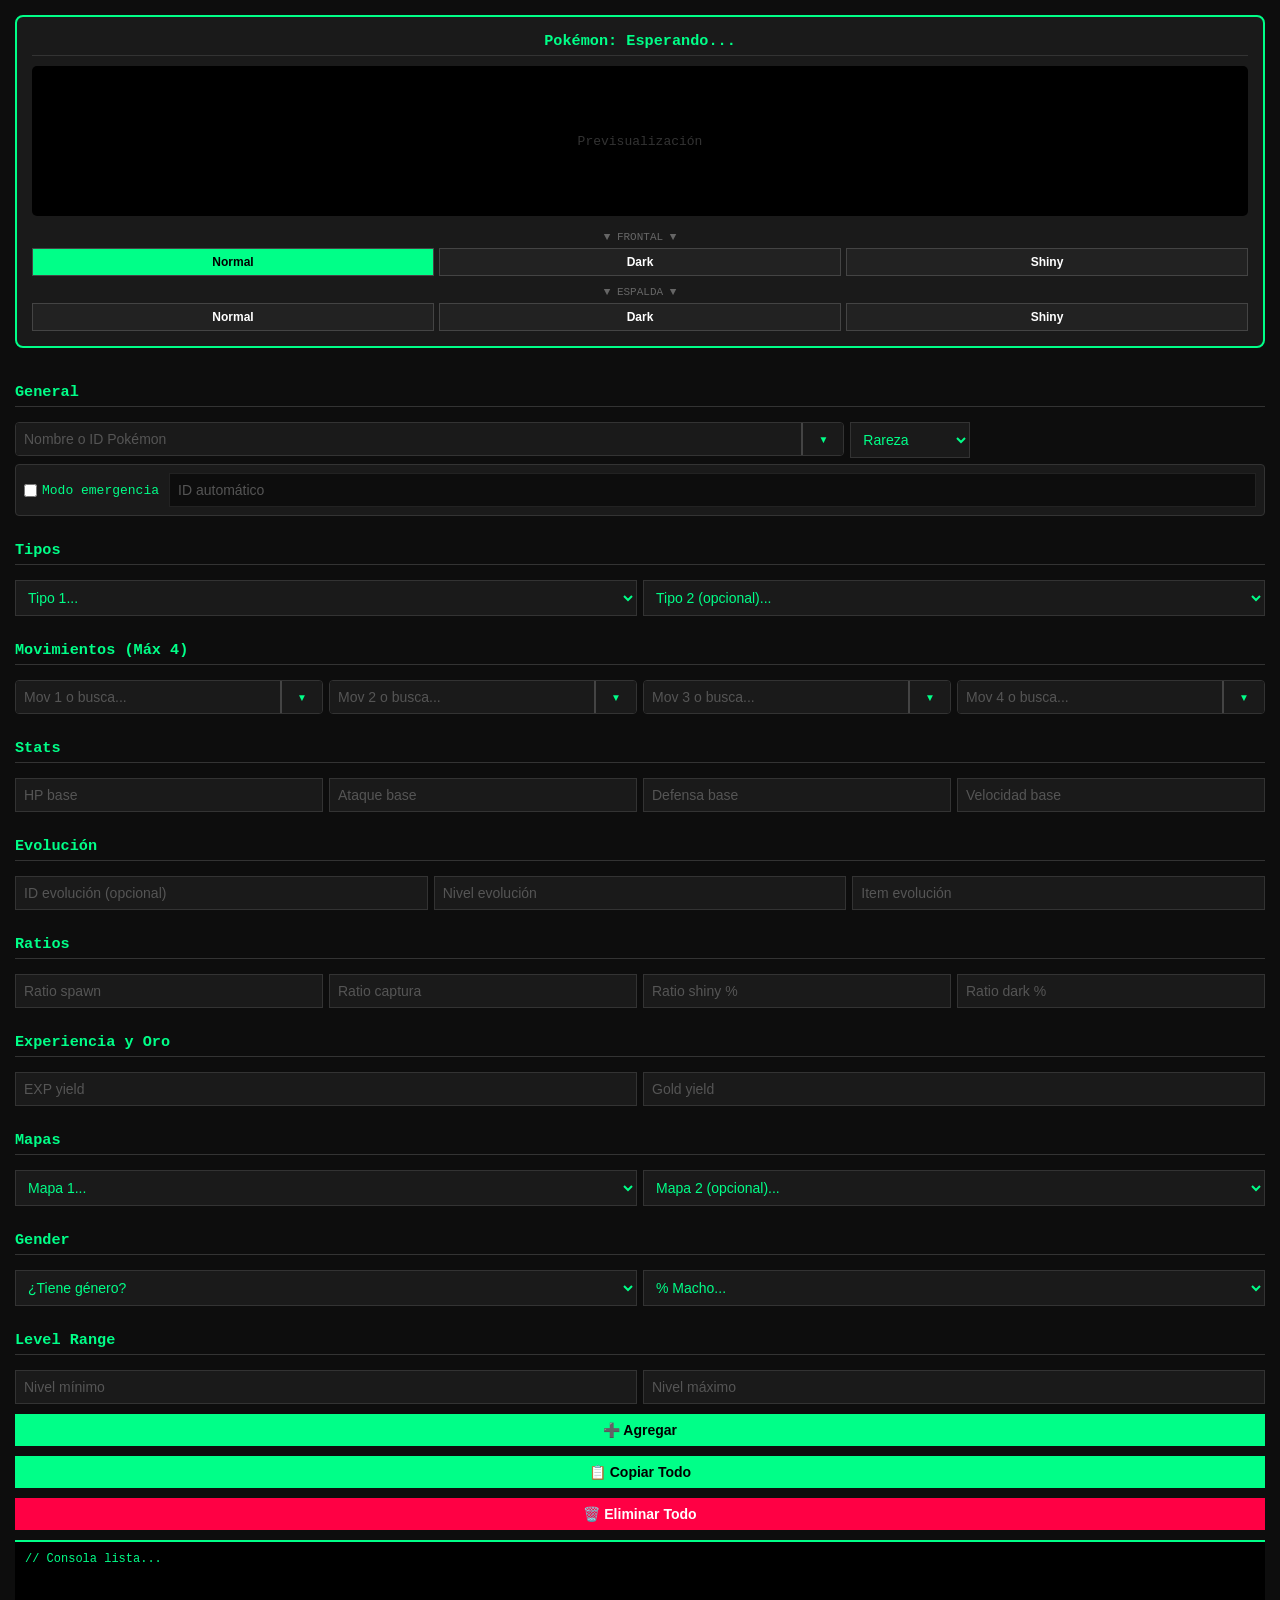
<file: editor.html>
<!DOCTYPE html>
<html lang="es">
<head>
<meta charset="UTF-8">
<meta name="viewport" content="width=device-width, initial-scale=1.0, maximum-scale=1.0, user-scalable=no">
<title>Pokemon Builder</title>
<style>
#rar {
width: 120px;
}
*{box-sizing:border-box;}
body{margin:0;font-family:monospace;background:#0d0d0d;color:#00ff88;}
.container{padding:15px;display:grid;gap:10px;}
.grid{display:grid;grid-template-columns:repeat(auto-fit,minmax(140px,1fr));gap:6px;}
input,select,button{width:100%;padding:8px;font-size:14px;background:#1a1a1a;border:1px solid #333;color:#00ff88;}
button{background:#00ff88;color:#000;border:none;font-weight:bold;cursor:pointer;}
button:active{transform:scale(0.98);}
.console{background:#000;border-top:2px solid #00ff88;padding:10px;height:200px;overflow:auto;white-space:pre-wrap;font-size:12px;}
h3{margin:15px 0 5px 0;border-bottom:1px solid #333;padding-bottom:5px;}

/* Preview Styles */
.preview-box{background:#1a1a1a;border:2px solid #00ff88;border-radius:8px;padding:15px;margin-bottom:10px;}
.preview-display{height:150px;display:flex;align-items:center;justify-content:center;background:#000;border-radius:5px;margin:10px 0;}
.preview-img{max-height:120px;image-rendering:pixelated;}
.preview-img.dark{filter: hue-rotate(135deg);}
.preview-controls{display:grid;grid-template-columns:repeat(3,1fr);gap:5px;}
.view-btn{background:#222;border:1px solid #444;color:#fff;cursor:pointer;padding:6px;font-size:12px;}
.view-btn.active{background:#00ff88;color:#000;}
.view-btn.shiny-btn.active{background:#ffd700;}
.view-btn.dark-btn.active{background:#ff0044;color:#fff;}
.label{grid-column:span 3;text-align:center;font-size:11px;color:#666;margin-top:5px;}
.delete-btn{background:#ff0044 !important;color:#fff !important;}

/* COMBO INPUT */
.combo-input-container{
    position:relative;
    display:flex;
    border:1px solid #333;
    border-radius:4px;
    overflow:hidden;
}
.combo-input-container input{
    flex:1;
    border:none;
    border-right:2px solid #444;
    background:#1a1a1a;
    padding:8px;
    color:#00ff88;
}
.combo-input-container input:focus{
    outline:none;
    background:#222;
}
.combo-trigger{
    width:40px;
    background:#1a1a1a;
    border:none;
    color:#00ff88;
    cursor:pointer;
    display:flex;
    align-items:center;
    justify-content:center;
    font-size:16px;
    transition:background 0.2s;
}
.combo-trigger:hover{
    background:#252525;
}
.combo-trigger::after{
    content:"▼";
    font-size:10px;
}
.combo-dropdown{
    position:absolute;
    top:100%;
    left:0;
    right:0;
    max-height:200px;
    overflow-y:auto;
    background:#1a1a1a;
    border:1px solid #00ff88;
    border-top:none;
    z-index:100;
    display:none;
    scroll-behavior:smooth;
}
.combo-dropdown.show{
    display:block;
}
.combo-option{
    padding:8px;
    cursor:pointer;
    border-bottom:1px solid #333;
}
.combo-option:hover{
    background:#252525;
}
.combo-option.last-selected {
    background: linear-gradient(90deg, #004d40 0%, #1a1a1a 100%);
    border-left: 3px solid #00ff88;
    padding-left: 5px;
    font-weight: bold;
}
.combo-option small{
    color:#666;
    font-size:10px;
}
.no-results{
    padding:8px;
    color:#666;
    font-style:italic;
    text-align:center;
}

/* EMERGENCY MODE STYLES */
.emergency-container{
    grid-column:span 2;
    display:flex;
    align-items:center;
    gap:10px;
    background:#1a1a1a;
    padding:8px;
    border:1px solid #333;
    border-radius:4px;
    flex-wrap:wrap;
}
.emergency-label{
    display:flex;
    align-items:center;
    gap:5px;
    cursor:pointer;
    color:#00ff88;
    font-size:13px;
    white-space:nowrap;
}
.emergency-label input[type="checkbox"]{
    width:auto;
    cursor:pointer;
    margin:0;
}
#pokemonId{
    flex:1;
    min-width:80px;
}
#pokemonId:disabled{
    background:#0d0d0d;
    color:#555;
    cursor:not-allowed;
    border-color:#222;
}
#pokemonId:not(:disabled){
    background:#1a1a1a;
    color:#00ff88;
    border-color:#00ff88;
    box-shadow:0 0 5px rgba(0,255,136,0.2);
}

::placeholder{color:#555;opacity:1;}
</style>
</head>

<body>

<div class="container">

<!-- PREVIEW -->
<div class="preview-box">
    <h3 style="margin-top:0;text-align:center;">Pokémon: <span id="pName">Esperando...</span></h3>
    <div class="preview-display">
        <img id="pImg" class="preview-img" style="display:none;">
        <span id="pText" style="color:#333;">Previsualización</span>
    </div>
    <div class="preview-controls">
        <div class="label">▼ FRONTAL ▼</div>
        <button onclick="setView('front','normal')" class="view-btn active" id="btn-f-n">Normal</button>
        <button onclick="setView('front','dark')" class="view-btn dark-btn" id="btn-f-d">Dark</button>
        <button onclick="setView('front','shiny')" class="view-btn shiny-btn" id="btn-f-s">Shiny</button>
        <div class="label">▼ ESPALDA ▼</div>
        <button onclick="setView('back','normal')" class="view-btn" id="btn-b-n">Normal</button>
        <button onclick="setView('back','dark')" class="view-btn dark-btn" id="btn-b-d">Dark</button>
        <button onclick="setView('back','shiny')" class="view-btn shiny-btn" id="btn-b-s">Shiny</button>
    </div>
</div>

<h3>General</h3>
<div class="grid" style="grid-template-columns: 2fr 1fr;">
    <!-- POKEMON: Input con búsqueda por texto Y número -->
    <div style="position:relative;">
        <div class="combo-input-container">
            <input type="text" id="name" placeholder="Nombre o ID Pokémon" oninput="updateLive(); filterPokemonDropdown()">
            <button type="button" class="combo-trigger" onclick="toggleDropdown('pokemonDropdown')" title="Ver lista"></button>
        </div>
        <div class="combo-dropdown" id="pokemonDropdown"></div>
</div>
    
    <select id="rar">
        <option value="" disabled selected>Rareza</option>
        <option>Normal</option>
        <option>Pseudo</option>
        <option>Legendario</option>
        <option>Singular</option>
        <option>Especial</option>
    </select>


    
    <!-- NUEVO: Sistema de ID con modo emergencia -->
    <div class="emergency-container">
        <label class="emergency-label" title="Activar para editar ID manualmente">
            <input type="checkbox" id="emergencyMode" onchange="toggleEmergencyMode()">
            <span>Modo emergencia</span>
        </label>
        <input id="pokemonId" placeholder="ID automático" disabled title="ID de la Pokédex (se asigna automáticamente)">
    </div>
</div>

<h3>Tipos</h3>
<div class="grid">
    <select id="type1">
        <option value="" disabled selected>Tipo 1...</option>
    </select>
    <select id="type2">
        <option value="" disabled selected>Tipo 2 (opcional)...</option>
    </select>
</div>

<h3>Movimientos (Máx 4)</h3>
<div class="grid">
    <!-- MOV 1 -->
    <div style="position:relative;">
        <div class="combo-input-container">
            <input type="text" class="mv-combo" id="mv1" placeholder="Mov 1 o busca..." oninput="filterMoveDropdown(1)">
            <button type="button" class="combo-trigger" onclick="toggleDropdown('moveDropdown1')" title="Ver lista"></button>
        </div>
        <div class="combo-dropdown" id="moveDropdown1"></div>
    </div>
    
    <!-- MOV 2 -->
    <div style="position:relative;">
        <div class="combo-input-container">
            <input type="text" class="mv-combo" id="mv2" placeholder="Mov 2 o busca..." oninput="filterMoveDropdown(2)">
            <button type="button" class="combo-trigger" onclick="toggleDropdown('moveDropdown2')" title="Ver lista"></button>
        </div>
        <div class="combo-dropdown" id="moveDropdown2"></div>
    </div>
    
    <!-- MOV 3 -->
    <div style="position:relative;">
        <div class="combo-input-container">
            <input type="text" class="mv-combo" id="mv3" placeholder="Mov 3 o busca..." oninput="filterMoveDropdown(3)">
            <button type="button" class="combo-trigger" onclick="toggleDropdown('moveDropdown3')" title="Ver lista"></button>
        </div>
        <div class="combo-dropdown" id="moveDropdown3"></div>
    </div>
    
    <!-- MOV 4 -->
    <div style="position:relative;">
        <div class="combo-input-container">
            <input type="text" class="mv-combo" id="mv4" placeholder="Mov 4 o busca..." oninput="filterMoveDropdown(4)">
            <button type="button" class="combo-trigger" onclick="toggleDropdown('moveDropdown4')" title="Ver lista"></button>
        </div>
        <div class="combo-dropdown" id="moveDropdown4"></div>
    </div>
</div>

<h3>Stats</h3>
<div class="grid">
    <input id="hp" type="number" inputmode="numeric" pattern="[0-9]*" placeholder="HP base">
    <input id="atk" type="number" inputmode="numeric" pattern="[0-9]*" placeholder="Ataque base">
    <input id="def" type="number" inputmode="numeric" pattern="[0-9]*" placeholder="Defensa base">
    <input id="spd" type="number" inputmode="numeric" pattern="[0-9]*" placeholder="Velocidad base">
</div>

<h3>Evolución</h3>
<div class="grid">
    <input id="evo" type="number" inputmode="numeric" pattern="[0-9]*" placeholder="ID evolución (opcional)">
    <input id="evLv" type="number" inputmode="numeric" pattern="[0-9]*" placeholder="Nivel evolución">
    <input id="evItem" type="number" inputmode="numeric" pattern="[0-9]*" placeholder="Item evolución">
</div>

<h3>Ratios</h3>
<div class="grid">
    <input id="rs" type="number" inputmode="decimal" step="0.1" placeholder="Ratio spawn">
    <input id="rc" type="number" inputmode="decimal" step="0.1" placeholder="Ratio captura">
    <input id="shinyR" type="number" inputmode="decimal" step="0.1" placeholder="Ratio shiny %">
    <input id="darkR" type="number" inputmode="decimal" step="0.1" placeholder="Ratio dark %">
</div>

<h3>Experiencia y Oro</h3>
<div class="grid">
    <input id="expY" type="number" inputmode="numeric" pattern="[0-9]*" placeholder="EXP yield">
    <input id="goldY" type="number" inputmode="numeric" pattern="[0-9]*" placeholder="Gold yield">
</div>

<h3>Mapas</h3>
<div class="grid">
    <select id="map1">
        <option value="" disabled selected>Mapa 1...</option>
    </select>
    <select id="map2">
        <option value="" disabled selected>Mapa 2 (opcional)...</option>
    </select>
</div>

<h3>Gender</h3>
<div class="grid">
    <select id="hasGender">
        <option value="" disabled selected>¿Tiene género?</option>
        <option value="true">Sí</option>
        <option value="false">No</option>
    </select>
    <select id="maleChance">
        <option value="" disabled selected>% Macho...</option>
        <option value="0">0% Macho</option>
        <option value="25">25% Macho</option>
        <option value="50">50% Macho</option>
        <option value="75">75% Macho</option>
        <option value="87">87.5% Macho</option>
        <option value="100">100% Macho</option>
    </select>
</div>

<h3>Level Range</h3>
<div class="grid">
    <input id="lvMin" type="number" inputmode="numeric" pattern="[0-9]*" placeholder="Nivel mínimo">
    <input id="lvMax" type="number" inputmode="numeric" pattern="[0-9]*" placeholder="Nivel máximo">
</div>

<input type="hidden" id="sp">
<input type="hidden" id="spb">
<input type="hidden" id="shSp">
<input type="hidden" id="shSpb">

<button onclick="addPokemon()">➕ Agregar</button>
<button onclick="copyAll()">📋 Copiar Todo</button>
<button onclick="deleteAll()" class="delete-btn">🗑️ Eliminar Todo</button>

<div class="console" id="console">// Consola lista...</div>

</div>

<script>
// ==================== BASES DE DATOS ====================
const pokemonDB = {
    1:"Bulbasaur",2:"Ivysaur",3:"Venusaur",4:"Charmander",5:"Charmeleon",6:"Charizard",7:"Squirtle",8:"Wartortle",9:"Blastoise",10:"Caterpie",11:"Metapod",12:"Butterfree",13:"Weedle",14:"Kakuna",15:"Beedrill",16:"Pidgey",17:"Pidgeotto",18:"Pidgeot",19:"Rattata",20:"Raticate",21:"Spearow",22:"Fearow",23:"Ekans",24:"Arbok",25:"Pikachu",26:"Raichu",27:"Sandshrew",28:"Sandslash",29:"NidoranF",30:"Nidorina",31:"Nidoqueen",32:"NidoranM",33:"Nidorino",34:"Nidoking",35:"Clefairy",36:"Clefable",37:"Vulpix",38:"Ninetales",39:"Jigglypuff",40:"Wigglytuff",41:"Zubat",42:"Golbat",43:"Oddish",44:"Gloom",45:"Vileplume",46:"Paras",47:"Parasect",48:"Venonat",49:"Venomoth",50:"Diglett",51:"Dugtrio",52:"Meowth",53:"Persian",54:"Psyduck",55:"Golduck",56:"Mankey",57:"Primeape",58:"Growlithe",59:"Arcanine",60:"Poliwag",61:"Poliwhirl",62:"Poliwrath",63:"Abra",64:"Kadabra",65:"Alakazam",66:"Machop",67:"Machoke",68:"Machamp",69:"Bellsprout",70:"Weepinbell",71:"Victreebel",72:"Tentacool",73:"Tentacruel",74:"Geodude",75:"Graveler",76:"Golem",77:"Ponyta",78:"Rapidash",79:"Slowpoke",80:"Slowbro",81:"Magnemite",82:"Magneton",83:"Farfetchd",84:"Doduo",85:"Dodrio",86:"Seel",87:"Dewgong",88:"Grimer",89:"Muk",90:"Shellder",91:"Cloyster",92:"Gastly",93:"Haunter",94:"Gengar",95:"Onix",96:"Drowzee",97:"Hypno",98:"Krabby",99:"Kingler",100:"Voltorb",101:"Electrode",102:"Exeggcute",103:"Exeggutor",104:"Cubone",105:"Marowak",106:"Hitmonlee",107:"Hitmonchan",108:"Lickitung",109:"Koffing",110:"Weezing",111:"Rhyhorn",112:"Rhydon",113:"Chansey",114:"Tangela",115:"Kangaskhan",116:"Horsea",117:"Seadra",118:"Goldeen",119:"Seaking",120:"Staryu",121:"Starmie",122:"MrMime",123:"Scyther",124:"Jynx",125:"Electabuzz",126:"Magmar",127:"Pinsir",128:"Tauros",129:"Magikarp",130:"Gyarados",131:"Lapras",132:"Ditto",133:"Eevee",134:"Vaporeon",135:"Jolteon",136:"Flareon",137:"Porygon",138:"Omanyte",139:"Omastar",140:"Kabuto",141:"Kabutops",142:"Aerodactyl",143:"Snorlax",144:"Articuno",145:"Zapdos",146:"Moltres",147:"Dratini",148:"Dragonair",149:"Dragonite",150:"Mewtwo",151:"Mew",152:"Chikorita",153:"Bayleef",154:"Meganium",155:"Cyndaquil",156:"Quilava",157:"Typhlosion",158:"Totodile",159:"Croconaw",160:"Feraligatr",161:"Sentret",162:"Furret",163:"Hoothoot",164:"Noctowl",165:"Ledyba",166:"Ledian",167:"Spinarak",168:"Ariados",169:"Crobat",170:"Chinchou",171:"Lanturn",172:"Pichu",173:"Cleffa",174:"Igglybuff",175:"Togepi",176:"Togetic",177:"Natu",178:"Xatu",179:"Mareep",180:"Flaaffy",181:"Ampharos",182:"Bellossom",183:"Marill",184:"Azumarill",185:"Sudowoodo",186:"Politoed",187:"Hoppip",188:"Skiploom",189:"Jumpluff",190:"Aipom",191:"Sunkern",192:"Sunflora",193:"Yanma",194:"Wooper",195:"Quagsire",196:"Espeon",197:"Umbreon",198:"Murkrow",199:"Slowking",200:"Misdreavus",201:"Unown",202:"Wobbuffet",203:"Girafarig",204:"Pineco",205:"Forretress",206:"Dunsparce",207:"Gligar",208:"Steelix",209:"Snubbull",210:"Granbull",211:"Qwilfish",212:"Scizor",213:"Shuckle",214:"Heracross",215:"Sneasel",216:"Teddiursa",217:"Ursaring",218:"Slugma",219:"Magcargo",220:"Swinub",221:"Piloswine",222:"Corsola",223:"Remoraid",224:"Octillery",225:"Delibird",226:"Mantine",227:"Skarmory",228:"Houndour",229:"Houndoom",230:"Kingdra",231:"Phanpy",232:"Donphan",233:"Porygon2",234:"Stantler",235:"Smeargle",236:"Tyrogue",237:"Hitmontop",238:"Smoochum",239:"Elekid",240:"Magby",241:"Miltank",242:"Blissey",243:"Raikou",244:"Entei",245:"Suicune",246:"Larvitar",247:"Pupitar",248:"Tyranitar",249:"Lugia",250:"HoOh",251:"Celebi",252:"Treecko",253:"Grovyle",254:"Sceptile",255:"Torchic",256:"Combusken",257:"Blaziken",258:"Mudkip",259:"Marshtomp",260:"Swampert",261:"Poochyena",262:"Mightyena",263:"Zigzagoon",264:"Linoone",265:"Wurmple",266:"Silcoon",267:"Beautifly",268:"Cascoon",269:"Dustox",270:"Lotad",271:"Lombre",272:"Ludicolo",273:"Seedot",274:"Nuzleaf",275:"Shiftry",276:"Taillow",277:"Swellow",278:"Wingull",279:"Pelipper",280:"Ralts",281:"Kirlia",282:"Gardevoir",283:"Surskit",284:"Masquerain",285:"Shroomish",286:"Breloom",287:"Slakoth",288:"Vigoroth",289:"Slaking",290:"Nincada",291:"Ninjask",292:"Shedinja",293:"Whismur",294:"Loudred",295:"Exploud",296:"Makuhita",297:"Hariyama",298:"Azurill",299:"Nosepass",300:"Skitty",301:"Delcatty",302:"Sableye",303:"Mawile",304:"Aron",305:"Lairon",306:"Aggron",307:"Meditite",308:"Medicham",309:"Electrike",310:"Manectric",311:"Plusle",312:"Minun",313:"Volbeat",314:"Illumise",315:"Roselia",316:"Gulpin",317:"Swalot",318:"Carvanha",319:"Sharpedo",320:"Wailmer",321:"Wailord",322:"Numel",323:"Camerupt",324:"Torkoal",325:"Spoink",326:"Grumpig",327:"Spinda",328:"Trapinch",329:"Vibrava",330:"Flygon",331:"Cacnea",332:"Cacturne",333:"Swablu",334:"Altaria",335:"Zangoose",336:"Seviper",337:"Lunatone",338:"Solrock",339:"Barboach",340:"Whiscash",341:"Corphish",342:"Crawdaunt",343:"Baltoy",344:"Claydol",345:"Lileep",346:"Cradily",347:"Anorith",348:"Armaldo",349:"Feebas",350:"Milotic",351:"Castform",352:"Kecleon",353:"Shuppet",354:"Banette",355:"Duskull",356:"Dusclops",357:"Tropius",358:"Chimecho",359:"Absol",360:"Wynaut",361:"Snorunt",362:"Glalie",363:"Spheal",364:"Sealeo",365:"Walrein",366:"Clamperl",367:"Huntail",368:"Gorebyss",369:"Relicanth",370:"Luvdisc",371:"Bagon",372:"Shelgon",373:"Salamence",374:"Beldum",375:"Metang",376:"Metagross",377:"Regirock",378:"Regice",379:"Registeel",380:"Latias",381:"Latios",382:"Kyogre",383:"Groudon",384:"Rayquaza",385:"Jirachi",386:"Deoxys",387:"Turtwig",388:"Grotle",389:"Torterra",390:"Chimchar",391:"Monferno",392:"Infernape",393:"Piplup",394:"Prinplup",395:"Empoleon",396:"Starly",397:"Staravia",398:"Staraptor",399:"Bidoof",400:"Bibarel",401:"Kricketot",402:"Kricketune",403:"Shinx",404:"Luxio",405:"Luxray",406:"Budew",407:"Roserade",408:"Cranidos",409:"Rampardos",410:"Shieldon",411:"Bastiodon",412:"Burmy",413:"Wormadam",414:"Mothim",415:"Combee",416:"Vespiquen",417:"Pachirisu",418:"Buizel",419:"Floatzel",420:"Cherubi",421:"Cherrim",422:"Shellos",423:"Gastrodon",424:"Ambipom",425:"Drifloon",426:"Drifblim",427:"Buneary",428:"Lopunny",429:"Mismagius",430:"Honchkrow",431:"Glameow",432:"Purugly",433:"Chingling",434:"Stunky",435:"Skuntank",436:"Bronzor",437:"Bronzong",438:"Bonsly",439:"Mimejr",440:"Happiny",441:"Chatot",442:"Spiritomb",443:"Gible",444:"Gabite",445:"Garchomp",446:"Munchlax",447:"Riolu",448:"Lucario",449:"Hippopotas",450:"Hippowdon",451:"Skorupi",452:"Drapion",453:"Croagunk",454:"Toxicroak",455:"Carnivine",456:"Finneon",457:"Lumineon",458:"Mantyke",459:"Snover",460:"Abomasnow",461:"Weavile",462:"Magnezone",463:"Lickilicky",464:"Rhyperior",465:"Tangrowth",466:"Electivire",467:"Magmortar",468:"Togekiss",469:"Yanmega",470:"Leafeon",471:"Glaceon",472:"Gliscor",473:"Mamoswine",474:"Porygonz",475:"Gallade",476:"Probopass",477:"Dusknoir",478:"Froslass",479:"Rotom",480:"Uxie",481:"Mesprit",482:"Azelf",483:"Dialga",484:"Palkia",485:"Heatran",486:"Regigigas",487:"Giratina",488:"Cresselia",489:"Phione",490:"Manaphy",491:"Darkrai",492:"Shaymin",493:"Arceus",494:"Victini",495:"Snivy",496:"Servine",497:"Serperior",498:"Tepig",499:"Pignite",500:"Emboar",501:"Oshawott",502:"Dewott",503:"Samurott",504:"Patrat",505:"Watchog",506:"Lillipup",507:"Herdier",508:"Stoutland",509:"Purrloin",510:"Liepard",511:"Pansage",512:"Simisage",513:"Pansear",514:"Simisear",515:"Panpour",516:"Simipour",517:"Munna",518:"Musharna",519:"Pidove",520:"Tranquill",521:"Unfezant",522:"Blitzle",523:"Zebstrika",524:"Roggenrola",525:"Boldore",526:"Gigalith",527:"Woobat",528:"Swoobat",529:"Drilbur",530:"Excadrill",531:"Audino",532:"Timburr",533:"Gurdurr",534:"Conkeldurr",535:"Tympole",536:"Palpitoad",537:"Seismitoad",538:"Throh",539:"Sawk",540:"Sewaddle",541:"Swadloon",542:"Leavanny",543:"Venipede",544:"Whirlipede",545:"Scolipede",546:"Cottonee",547:"Whimsicott",548:"Petilil",549:"Lilligant",550:"Basculin",551:"Sandile",552:"Krokorok",553:"Krookodile",554:"Darumaka",555:"Darmanitan",556:"Maractus",557:"Dwebble",558:"Crustle",559:"Scraggy",560:"Scrafty",561:"Sigilyph",562:"Yamask",563:"Cofagrigus",564:"Tirtouga",565:"Carracosta",566:"Archen",567:"Archeops",568:"Trubbish",569:"Garbodor",570:"Zorua",571:"Zoroark",572:"Minccino",573:"Cinccino",574:"Gothita",575:"Gothorita",576:"Gothitelle",577:"Solosis",578:"Duosion",579:"Reuniclus",580:"Ducklett",581:"Swanna",582:"Vanillite",583:"Vanillish",584:"Vanilluxe",585:"Deerling",586:"Sawsbuck",587:"Emolga",588:"Karrablast",589:"Escavalier",590:"Foongus",591:"Amoonguss",592:"Frillish",593:"Jellicent",594:"Alomomola",595:"Joltik",596:"Galvantula",597:"Ferroseed",598:"Ferrothorn",599:"Klink",600:"Klang",601:"Klinklang",602:"Tynamo",603:"Eelektrik",604:"Eelektross",605:"Elgyem",606:"Beheeyem",607:"Litwick",608:"Lampent",609:"Chandelure",610:"Axew",611:"Fraxure",612:"Haxorus",613:"Cubchoo",614:"Beartic",615:"Cryogonal",616:"Shelmet",617:"Accelgor",618:"Stunfisk",619:"Mienfoo",620:"Mienshao",621:"Druddigon",622:"Golett",623:"Golurk",624:"Pawniard",625:"Bisharp",626:"Bouffalant",627:"Rufflet",628:"Braviary",629:"Vullaby",630:"Mandibuzz",631:"Heatmor",632:"Durant",633:"Deino",634:"Zweilous",635:"Hydreigon",636:"Larvesta",637:"Volcarona",638:"Cobalion",639:"Terrakion",640:"Virizion",641:"Tornadus",642:"Thundurus",643:"Reshiram",644:"Zekrom",645:"Landorus",646:"Kyurem",647:"Keldeo",648:"Meloetta",649:"Genesect",650:"Chespin",651:"Quilladin",652:"Chesnaught",653:"Fennekin",654:"Braixen",655:"Delphox",656:"Froakie",657:"Frogadier",658:"Greninja",659:"Bunnelby",660:"Diggersby",661:"Fletchling",662:"Fletchinder",663:"Talonflame",664:"Scatterbug",665:"Spewpa",666:"Vivillon",667:"Litleo",668:"Pyroar",669:"Flabébé",670:"Floette",671:"Florges",672:"Skiddo",673:"Gogoat",674:"Pancham",675:"Pangoro",676:"Furfrou",677:"Espurr",678:"Meowstic",679:"Honedge",680:"Doublade",681:"Aegislash",682:"Spritzee",683:"Aromatisse",684:"Swirlix",685:"Slurpuff",686:"Inkay",687:"Malamar",688:"Binacle",689:"Barbaracle",690:"Skrelp",691:"Dragalge",692:"Clauncher",693:"Clawitzer",694:"Helioptile",695:"Heliolisk",696:"Tyrunt",697:"Tyrantrum",698:"Amaura",699:"Aurorus",700:"Sylveon",701:"Hawlucha",702:"Dedenne",703:"Carbink",704:"Goomy",705:"Sliggoo",706:"Goodra",707:"Klefki",708:"Phantump",709:"Trevenant",710:"Pumpkaboo",711:"Gourgeist",712:"Bergmite",713:"Avalugg",714:"Noibat",715:"Noivern",716:"Xerneas",717:"Yveltal",718:"Zygarde",719:"Diancie",720:"Hoopa",721:"Volcanion",722:"Rowlet",723:"Dartrix",724:"Decidueye",725:"Litten",726:"Torracat",727:"Incineroar",728:"Popplio",729:"Brionne",730:"Primarina",731:"Pikipek",732:"Trumbeak",733:"Toucannon",734:"Yungoos",735:"Gumshoos",736:"Grubbin",737:"Charjabug",738:"Vikavolt",739:"Crabrawler",740:"Crabominable",741:"Oricorio",742:"Cutiefly",743:"Ribombee",744:"Rockruff",745:"Lycanroc",746:"Wishiwashi",747:"Mareanie",748:"Toxapex",749:"Mudbray",750:"Mudsdale",751:"Dewpider",752:"Araquanid",753:"Fomantis",754:"Lurantis",755:"Morelull",756:"Shiinotic",757:"Salandit",758:"Salazzle",759:"Stufful",760:"Bewear",761:"Bounsweet",762:"Steenee",763:"Tsareena",764:"Comfey",765:"Oranguru",766:"Passimian",767:"Wimpod",768:"Golisopod",769:"Sandygast",770:"Palossand",771:"Pyukumuku",772:"Type:Null",773:"Silvally",774:"Minior",775:"Komala",776:"Turtonator",777:"Togedemaru",778:"Mimikyu",779:"Bruxish",780:"Drampa",781:"Dhelmise",782:"Jangmoo",783:"Hakamoo",784:"Kommoo",785:"TapuKoko",786:"TapuLele",787:"TapuBulu",788:"TapuFini",789:"Cosmog",790:"Cosmoem",791:"Solgaleo",792:"Lunala",793:"Nihilego",794:"Buzzwole",795:"Pheromosa",796:"Xurkitree",797:"Celesteela",798:"Kartana",799:"Guzzlord",800:"Necrozma",801:"Magearna",802:"Marshadow",803:"Poipole",804:"Naganadel",805:"Stakataka",806:"Blacephalon",807:"Zeraora",808:"Meltan",809:"Melmetal",810:"Grookey",811:"Thwackey",812:"Rillaboom",813:"Scorbunny",814:"Raboot",815:"Cinderace",816:"Sobble",817:"Drizzile",818:"Inteleon",819:"Skwovet",820:"Greedent",821:"Rookidee",822:"Corvisquire",823:"Corviknight",824:"Blipbug",825:"Dottler",826:"Orbeetle",827:"Nickit",828:"Thievul",829:"Gossifleur",830:"Eldegoss",831:"Wooloo",832:"Dubwool",833:"Chewtle",834:"Drednaw",835:"Yamper",836:"Boltund",837:"Rolycoly",838:"Carkol",839:"Coalossal",840:"Applin",841:"Flapple",842:"Appletun",843:"Silicobra",844:"Sandaconda",845:"Cramorant",846:"Arrokuda",847:"Barraskewda",848:"Toxel",849:"Toxtricity",850:"Sizzlipede",851:"Centiskorch",852:"Clobbopus",853:"Grapploct",854:"Sinistea",855:"Polteageist",856:"Hatenna",857:"Hattrem",858:"Hatterene",859:"Impidimp",860:"Morgrem",861:"Grimmsnarl",862:"Obstagoon",863:"Perrserker",864:"Cursola",865:"Sirfetch'd",866:"MrRime",867:"Runerigus",868:"Milcery",869:"Alcremie",870:"Falinks",871:"Pincurchin",872:"Snom",873:"Frosmoth",874:"Stonjourner",875:"Eiscue",876:"Indeedee",877:"Morpeko",878:"Cufant",879:"Copperajah",880:"Dracozolt",881:"Arctozolt",882:"Dracovish",883:"Arctovish",884:"Duraludon",885:"Dreepy",886:"Drakloak",887:"Dragapult",888:"Zacian",889:"Zamazenta",890:"Eternatus",891:"Kubfu",892:"Urshifu",893:"Zarude",894:"Regieleki",895:"Regidrago",896:"Glastrier",897:"Spectrier",898:"Calyrex",899:"Wyrdeer",900:"Kleavor",901:"Ursaluna",902:"Basculegion",903:"Sneasler",904:"Overqwil",905:"Enamorus",906:"Sprigatito",907:"Floragato",908:"Meowscarada",909:"Fuecoco",910:"Crocalor",911:"Skeledirge",912:"Quaxly",913:"Quaxwell",914:"Quaquaval",915:"Lechonk",916:"Oinkologne",917:"Tarountula",918:"Spidops",919:"Nymble",920:"Lokix",921:"Pawmi",922:"Pawmo",923:"Pawmot",924:"Tandemaus",925:"Maushold",926:"Fidough",927:"Dachsbun",928:"Smoliv",929:"Dolliv",930:"Arboliva",931:"Squawkabilly",932:"Nacli",933:"Naclstack",934:"Garganacl",935:"Charcadet",936:"Armarouge",937:"Ceruledge",938:"Tadbulb",939:"Bellibolt",940:"Wattrel",941:"Kilowattrel",942:"Maschiff",943:"Mabosstiff",944:"Shroodle",945:"Grafaiai",946:"Bramblin",947:"Brambleghast",948:"Toedscool",949:"Toedscruel",950:"Klawf",951:"Capsakid",952:"Scovillain",953:"Rellor",954:"Rabsca",955:"Flittle",956:"Espathra",957:"Tinkatink",958:"Tinkatuff",959:"Tinkaton",960:"Wiglett",961:"Wugtrio",962:"Bombirdier",963:"Finizen",964:"Palafin",965:"Varoom",966:"Revavroom",967:"Cyclizar",968:"Orthworm",969:"Glimmet",970:"Glimmora",971:"Greavard",972:"Houndstone",973:"Flamigo",974:"Cetoddle",975:"Cetitan",976:"Veluza",977:"Dondozo",978:"Tatsugiri",979:"Annihilape",980:"Clodsire",981:"Farigiraf",982:"Dudunsparce",983:"Kingambit",984:"GreatTusk",985:"ScreamTail",986:"BruteBonnet",987:"FlutterMane",988:"SlitherWing",989:"SandyShocks",990:"IronTreads",991:"IronBundle",992:"IronHands",993:"IronJugulis",994:"IronMoth",995:"IronThorns",996:"Frigibax",997:"Arctibax",998:"Baxcalibur",999:"Gimmighoul",1000:"Gholdengo",1001:"WoChien",1002:"ChienPao",1003:"TingLu",1004:"ChiYu",1005:"RoaringMoon",1006:"IronValiant",1007:"Koraidon",1008:"Miraidon",1009:"WalkingWake",1010:"IronLeaves",1011:"Dipplin",1012:"Poltchageist",1013:"Sinistcha",1014:"Okidogi",1015:"Munkidori",1016:"Fezandipiti",1017:"Ogerpon",1018:"archaludon",1019:"hydrapple",1020:"GougingFire",1021:"RagingBolt",1022:"IronBoulder",1023:"Iron Crown",1024:"Terapagos",1025:"Pecharunt"
};

const movesDB = [
    "Placaje","Látigo Cepa","Ascuas","Pistola Agua","Impactrueno","Polvo Veneno",
    "Somnífero","Paralizador","Drenadoras","Golpes Furia","Picotear","Gruñido",
    "Malicioso","Burbuja","Cascada","Hidropulso","Surf","Hidrobomba","Rayo",
    "Trueno","Chispa","Llamarada","Lanzallamas","Giro Fuego","Hoja Afilada",
    "Rayo Solar","Tóxico","Psíquico","Confusión","Hipnosis","Golpe Cabeza",
    "Derribo","Golpe Roca","Excavar","Terremoto","Avalancha","Tajo Aéreo",
    "Vuelo","Picotazo","Ataque Ala","Golpe Aéreo","Garra Dragón","Cometa Draco",
    "Pulso Dragón","Colmillo Hielo","Rayo Hielo","Ventisca","Puño Hielo",
    "Puño Fuego","Nieve Polvo","Alboroto","Canto","Sonámbulo","Sustituto",
    "Protección","Rizo Defensa","Refugio","Carga Tóxica","Bomba Lodo",
    "Bola Sombra","Tinieblas","Pulso Umbrío","Bocado","Hiperrayo","Giga Impacto",
    "Voto Fuego","Voto Agua","Voto Planta","Voto Roca","Voto Hielo","Escama Draco",
    "Cabeza de Hierro","Cola Férrea","Guillotina","Perforador","Taladradora",
    "Rompecoraza","Fuerza Bruta","A Bocajarro","Close Combat","Puño Balazo",
    "Puño Sombra","Puño Hielo","Puño Fuego","Puño Trueno","Desarme","Sorpresa",
    "Alarido","Carantoña","Encanto","Vozarrón","Eco Voz","Canto Arcaico",
    "Viento Afín","Viento Hielo","Viento Cortante","Tormenta Arena","Tormenta Alia",
    "Danza Lluvia","Día Soleado","Granizo","Tormenta Eléctrica","Trampa Rocas",
    "Púas Tóxicas","Púas","Telaraña","Campo Eléctrico","Campo Psíquico",
    "Campo De Hierba","Campo De Niebla","Brillo Mágico","Luz Aniquiladora",
    "Fuerza Lunar","Rayo Meteórico","Combate Ancestral","Estoicismo","Adaptación",
    "Cambio De Alas","Cambio De Cara","Mimetismo","Reflejo","Pantalla De Luz",
    "Pantalla De Humo","Velo Sagrado","Campo De Fuerza","Barrera","Muro De Luz",
    "Amnesia","Defensa Férrea","Defensa Órgano","Endurecimiento","Defensa Curl",
    "Rizo Defensa","Refugio","Protección","Detección","Vista Lince","Ojos Especiales",
    "Foco Interno","Inmunidad","Filtro","Armadura Ácida","Caparazón","Nivel De Grasa",
    "Sebo","Viscosidad","Cuerpo Puro","Cuerpo Maldito","Cuerpo Humedo","Cuerpo Ardiente",
    "Cuerpo Helado","Cuerpo Electrico","Cuerpo Psíquico","Cuerpo Fantasma"
];

const mapsDB = [
    "grass","cave","water","forest","mountain","volcano","ice","beach","city",
    "powerplant","tower","ruins","desert","swamp","sky","space","graveyard"
];

const types = [
    "Acero","Agua","Bicho","Dragón","Eléctrico","Fantasma","Fuego","Hada","Hielo",
    "Lucha","Normal","Planta","Psíquico","Roca","Siniestro","Tierra","Veneno","Volador",""
];

// ==================== INICIALIZAR ====================
const pDropdown = document.getElementById('pokemonDropdown');

// Llenar dropdown de Pokémon (con ID para búsqueda)
function fillPokemonDropdown(filterText=''){
    pDropdown.innerHTML = '';
    const search = filterText.toLowerCase();
    const lastSelected = localStorage.getItem('lastPokemonSelected');
    let lastSelectedElement = null;
    let found = false;
    
    Object.entries(pokemonDB).forEach(([id,name])=>{
        // Buscar por nombre O por número de ID
        const matchName = name.toLowerCase().includes(search);
        const matchId = id.includes(search);
        
        if(search === '' || matchName || matchId){
            const div = document.createElement('div');
            div.className = 'combo-option';
            // Marcar último seleccionado con fondo especial
            if (name === lastSelected) {
                div.classList.add('last-selected');
            }
            div.innerHTML = `${name} <small>#${id}</small>`;
            div.onclick = ()=>selectPokemon(name);
            pDropdown.appendChild(div);
            found = true;
            
            if (name === lastSelected) {
                lastSelectedElement = div;
            }
        }
    });
    
    if(!found){
        pDropdown.innerHTML = '<div class="no-results">Sin resultados</div>';
    }
    
    // Auto-scroll al último seleccionado después de renderizar
    setTimeout(() => {
        if (lastSelectedElement) {
            lastSelectedElement.scrollIntoView({block: 'center', behavior: 'auto'});
        } else {
            // O mantener posición anterior si existe
            const savedScroll = localStorage.getItem('lastDropdownScroll');
            if (savedScroll && !filterText) {
                pDropdown.scrollTop = parseInt(savedScroll);
            }
        }
    }, 0);
}

// Inicializar dropdown completo
fillPokemonDropdown();

// Llenar dropdowns de movimientos
for(let i=1; i<=4; i++){
    const dropdown = document.getElementById(`moveDropdown${i}`);
    movesDB.forEach(move=>{
        const div = document.createElement('div');
        div.className = 'combo-option';
        div.textContent = move;
        div.onclick = ()=>selectMove(i, move);
        dropdown.appendChild(div);
    });
}

// Llenar mapas
const map1 = document.getElementById('map1');
const map2 = document.getElementById('map2');
mapsDB.forEach(map=>{
    map1.innerHTML += `<option value="${map}">${map}</option>`;
    map2.innerHTML += `<option value="${map}">${map}</option>`;
});

// Llenar tipos
const t1 = document.getElementById('type1');
const t2 = document.getElementById('type2');
types.forEach(t=>{
    if(t!==""){
        t1.innerHTML += `<option value="${t.toLowerCase()}">${t}</option>`;
        t2.innerHTML += `<option value="${t.toLowerCase()}">${t}</option>`;
    }
});

// ==================== VARIABLES GLOBALES ====================
let data = JSON.parse(localStorage.getItem("pokeData")) || [];
let counter = parseInt(localStorage.getItem("pokeCounter")) || 1;
let currentView = {side:'front',type:'normal'};
const consoleEl = document.getElementById('console');

// ==================== FUNCIONES DE ID AUTOMÁTICO ====================
function getPokemonIdByName(name) {
    const search = name.toLowerCase().trim();
    if (!search) return null;
    
    // Buscar por nombre exacto
    for (let [id, pname] of Object.entries(pokemonDB)) {
        if (pname.toLowerCase() === search) {
            return id;
        }
    }
    
    // Si no hay exacto y el input es número, verificar si existe ese ID
    if (/^\d+$/.test(search) && pokemonDB[search]) {
        return search;
    }
    
    return null;
}

function updatePokemonIdField() {
    const nameInput = document.getElementById('name');
    const idInput = document.getElementById('pokemonId');
    const emergencyMode = document.getElementById('emergencyMode').checked;
    
    // Solo actualizar automáticamente si NO está en modo emergencia
    if (!emergencyMode) {
        const id = getPokemonIdByName(nameInput.value);
        if (id) {
            idInput.value = id;
        } else {
            idInput.value = '';
        }
    }
}

function toggleEmergencyMode() {
    const checkbox = document.getElementById('emergencyMode');
    const idInput = document.getElementById('pokemonId');
    
    if (checkbox.checked) {
        // Habilitar edición manual
        idInput.disabled = false;
        idInput.placeholder = "ID manual";
        idInput.focus();
    } else {
        // Deshabilitar y volver a automático
        idInput.disabled = true;
        idInput.placeholder = "ID automático";
        updatePokemonIdField(); // Recalcular según Pokémon seleccionado
    }
}

// ==================== FUNCIONES DROPDOWN ====================
function toggleDropdown(id){
    document.querySelectorAll('.combo-dropdown').forEach(d=>{
        if(d.id !== id) d.classList.remove('show');
    });
    const dropdown = document.getElementById(id);
    dropdown.classList.toggle('show');
    
    // Guardar posición de scroll al cerrar (para el de Pokémon)
    if (id === 'pokemonDropdown' && !dropdown.classList.contains('show')) {
        localStorage.setItem('lastDropdownScroll', dropdown.scrollTop);
    }
}

// NUEVO: Filtrar Pokémon por texto o número
function filterPokemonDropdown(){
    const val = document.getElementById('name').value;
    fillPokemonDropdown(val);
    // Mostrar dropdown si hay texto
    if(val.length > 0){
        pDropdown.classList.add('show');
    }
}

// NUEVO: Filtrar movimientos
function filterMoveDropdown(num){
    const val = document.getElementById(`mv${num}`).value.toLowerCase();
    const dropdown = document.getElementById(`moveDropdown${num}`);
    const options = dropdown.querySelectorAll('.combo-option');
    let found = false;
    
    options.forEach(opt=>{
        const text = opt.textContent.toLowerCase();
        const match = text.includes(val);
        opt.style.display = match ? 'block' : 'none';
        if(match) found = true;
    });
    
    // Mostrar/ocultar dropdown según haya texto
    if(val.length > 0){
        dropdown.classList.add('show');
    }
}

function selectPokemon(name){
    document.getElementById('name').value = name;
    
    // Guardar selección y scroll en localStorage
    localStorage.setItem('lastPokemonSelected', name);
    localStorage.setItem('lastDropdownScroll', pDropdown.scrollTop);
    
    pDropdown.classList.remove('show');
    updateLive();
    updatePokemonIdField();
    
    // TRUCO: Volver a renderizar para mostrar el fondo verde
    fillPokemonDropdown();
}


function selectMove(num, move){
    document.getElementById(`mv${num}`).value = move;
    document.getElementById(`moveDropdown${num}`).classList.remove('show');
}

// Cerrar dropdowns al click fuera
document.addEventListener('click',(e)=>{
    if(!e.target.closest('.combo-input-container')){
        // Guardar scroll antes de cerrar
        document.querySelectorAll('.combo-dropdown').forEach(d=>{
            if (d.id === 'pokemonDropdown') {
                localStorage.setItem('lastDropdownScroll', d.scrollTop);
            }
            d.classList.remove('show');
        });
    }
});

function save(){
    localStorage.setItem("pokeData",JSON.stringify(data));
    localStorage.setItem("pokeCounter",counter);
}

function render(){
    if(data.length===0){
        consoleEl.innerText="// Consola lista...";
    }else{
        consoleEl.innerText=data.join("\n");
    }
    consoleEl.scrollTop=consoleEl.scrollHeight;
}

function clean(arr){
    return arr.filter(v=>v&&v.trim()!=="");
}

function updateLive(){
    const name=document.getElementById('name').value.trim();
    const pImg=document.getElementById('pImg');
    const pText=document.getElementById('pText');
    const pName=document.getElementById('pName');
    
    if(name && /^[a-zA-Z0-9\-]+$/.test(name)){
        const nameLower=name.toLowerCase();
        const base="https://play.pokemonshowdown.com/sprites";
        
        document.getElementById('sp').value=`${base}/ani/${nameLower}.gif`;
        document.getElementById('spb').value=`${base}/ani-back/${nameLower}.gif`;
        document.getElementById('shSp').value=`${base}/ani-shiny/${nameLower}.gif`;
        document.getElementById('shSpb').value=`${base}/ani-back-shiny/${nameLower}.gif`;
        
        pName.innerText=name;
        updatePreview();
        pImg.style.display='block';
        pText.style.display='none';
        
        // Actualizar ID automático si no es modo emergencia
        updatePokemonIdField();
    }else{
        pImg.style.display='none';
        pText.style.display='block';
        pName.innerText='Esperando...';
    }
}

function setView(side,type){
    currentView={side,type};
    document.querySelectorAll('.view-btn').forEach(b=>b.classList.remove('active'));
    document.getElementById(`btn-${side.charAt(0)}-${type.charAt(0)}`).classList.add('active');
    updatePreview();
}

function updatePreview(){
    const sp=document.getElementById('sp').value;
    const spb=document.getElementById('spb').value;
    const shSp=document.getElementById('shSp').value;
    const shSpb=document.getElementById('shSpb').value;
    const img=document.getElementById('pImg');
    
    let src='';
    if(currentView.side==='front'){
        src=currentView.type==='shiny'?shSp:sp;
    }else{
        src=currentView.type==='shiny'?shSpb:spb;
    }
    
    if(src){
        img.src=src;
        img.className='preview-img '+(currentView.type==='dark'?'dark':'');
    }
}

function validateFields(){
    const fields={
        name:document.getElementById('name').value.trim(),
        rar:document.getElementById('rar').value,
        type1:document.getElementById('type1').value,
        hp:document.getElementById('hp').value,
        atk:document.getElementById('atk').value,
        def:document.getElementById('def').value,
        spd:document.getElementById('spd').value,
        rs:document.getElementById('rs').value,
        rc:document.getElementById('rc').value,
        shinyR:document.getElementById('shinyR').value,
        darkR:document.getElementById('darkR').value,
        expY:document.getElementById('expY').value,
        goldY:document.getElementById('goldY').value,
        map1:document.getElementById('map1').value,
        hasGender:document.getElementById('hasGender').value,
        lvMin:document.getElementById('lvMin').value,
        lvMax:document.getElementById('lvMax').value
    };
    
    for(let key in fields){
        if(fields[key]===""||fields[key]===null){
            alert(`Campo obligatorio vacío: ${key}`);
            return false;
        }
    }
    
    if(!/^[a-zA-Z0-9\-]+$/.test(fields.name)){
        alert("Nombre solo puede contener letras, números y guiones");
        return false;
    }
    
    // Validar que tenga ID válido (automático o manual)
    const pokemonId = document.getElementById('pokemonId').value;
    if (!pokemonId) {
        alert("ID no válido. Selecciona un Pokémon o activa modo emergencia para poner ID manual.");
        return false;
    }
    
    return true;
}

function addPokemon(){
    if(!validateFields())return;
    
    const emergencyMode = document.getElementById('emergencyMode').checked;
    const manualId = document.getElementById('pokemonId').value;
    const pokemonName = document.getElementById('name').value.trim();
    
    // Determinar ID: si es emergencia usa el manual, si no busca el automático o usa contador
    let id;
    if (emergencyMode) {
        id = manualId || counter;
    } else {
        id = getPokemonIdByName(pokemonName) || counter;
    }
    
    const name=document.getElementById('name').value.trim();
    const nameLower=name.toLowerCase();
    const base="https://play.pokemonshowdown.com/sprites";
    
    const sp=document.getElementById('sp').value||`${base}/ani/${nameLower}.gif`;
    const spb=document.getElementById('spb').value||`${base}/ani-back/${nameLower}.gif`;
    const shSp=document.getElementById('shSp').value||`${base}/ani-shiny/${nameLower}.gif`;
    const shSpb=document.getElementById('shSpb').value||`${base}/ani-back-shiny/${nameLower}.gif`;
    
    const typesArr=clean([t1.value,t2.value]);
    if(typesArr.length===0)typesArr.push('normal');
    
    const moves=clean([
        document.getElementById('mv1').value,
        document.getElementById('mv2').value,
        document.getElementById('mv3').value,
        document.getElementById('mv4').value
    ]);
    if(moves.length===0)moves.push('Placaje');
    
    const obj=`${counter}:{id:${id},n:'${name}',t:${JSON.stringify(typesArr)},mv:${JSON.stringify(moves)},sp:'${sp}',spb:'${spb}',bs:{hp:${document.getElementById('hp').value},atk:${document.getElementById('atk').value},def:${document.getElementById('def').value},spd:${document.getElementById('spd').value}},evo:${document.getElementById('evo').value?`[${document.getElementById('evo').value}]`:"[]"},evLv:${document.getElementById('evLv').value||"null"},rar:'${document.getElementById('rar').value}',rs:${document.getElementById('rs').value},rc:${document.getElementById('rc').value},shSp:'${shSp}',shSpb:'${shSpb}',evItem:${document.getElementById('evItem').value||"null"},expY:${document.getElementById('expY').value},goldY:${document.getElementById('goldY').value},mapT:${JSON.stringify(clean([document.getElementById('map1').value,document.getElementById('map2').value]))},gender:{hasGender:${document.getElementById('hasGender').value==="true"},maleChance:${document.getElementById('hasGender').value==="true"?document.getElementById('maleChance').value:0}},lvR:[${document.getElementById('lvMin').value},${document.getElementById('lvMax').value}],shinyR:${document.getElementById('shinyR').value},darkR:${document.getElementById('darkR').value}},`;
    
    data.push(obj);
    counter++;
    save();
    render();
    resetAll();
}

function resetAll(){
    document.getElementById('name').value='';
    document.getElementById('mv1').value='';
    document.getElementById('mv2').value='';
    document.getElementById('mv3').value='';
    document.getElementById('mv4').value='';
    document.getElementById('hp').value='';
    document.getElementById('atk').value='';
    document.getElementById('def').value='';
    document.getElementById('spd').value='';
    document.getElementById('evo').value='';
    document.getElementById('evLv').value='';
    document.getElementById('evItem').value='';
    document.getElementById('rs').value='';
    document.getElementById('rc').value='';
    document.getElementById('shinyR').value='';
    document.getElementById('darkR').value='';
    document.getElementById('expY').value='';
    document.getElementById('goldY').value='';
    document.getElementById('lvMin').value='';
    document.getElementById('lvMax').value='';
    
    // Resetear ID y modo emergencia
    document.getElementById('pokemonId').value='';
    document.getElementById('emergencyMode').checked=false;
    document.getElementById('pokemonId').disabled=true;
    document.getElementById('pokemonId').placeholder="ID automático";
    
    document.getElementById('rar').selectedIndex=0;
    document.getElementById('type1').selectedIndex=0;
    document.getElementById('type2').selectedIndex=0;
    document.getElementById('map1').selectedIndex=0;
    document.getElementById('map2').selectedIndex=0;
    document.getElementById('hasGender').selectedIndex=0;
    document.getElementById('maleChance').selectedIndex=0;
    
    document.getElementById('pImg').style.display='none';
    document.getElementById('pText').style.display='block';
    document.getElementById('pName').innerText='Esperando...';
    document.getElementById('sp').value='';
    document.getElementById('spb').value='';
    document.getElementById('shSp').value='';
    document.getElementById('shSpb').value='';
    
    // Resetear dropdowns de búsqueda
    fillPokemonDropdown();
    for(let i=1; i<=4; i++){
        document.getElementById(`moveDropdown${i}`).querySelectorAll('.combo-option').forEach(opt=>{
            opt.style.display = 'block';
        });
    }
}

function copyAll(){
    if(data.length===0)return alert("No hay datos");
    navigator.clipboard.writeText(data.join("\n")).then(()=>{
        alert(`Copiados ${data.length} registros`);
    });
}

function deleteAll(){
    if(data.length===0)return;
    if(confirm(`¿Eliminar ${data.length} Pokémon guardados?`)){
        data=[];
        counter=1;
        localStorage.removeItem("pokeData");
        localStorage.removeItem("pokeCounter");
        localStorage.removeItem("lastPokemonSelected");
        localStorage.removeItem("lastDropdownScroll");
        render();
    }
}

render();
</script>

</body>
</html>
</file>
